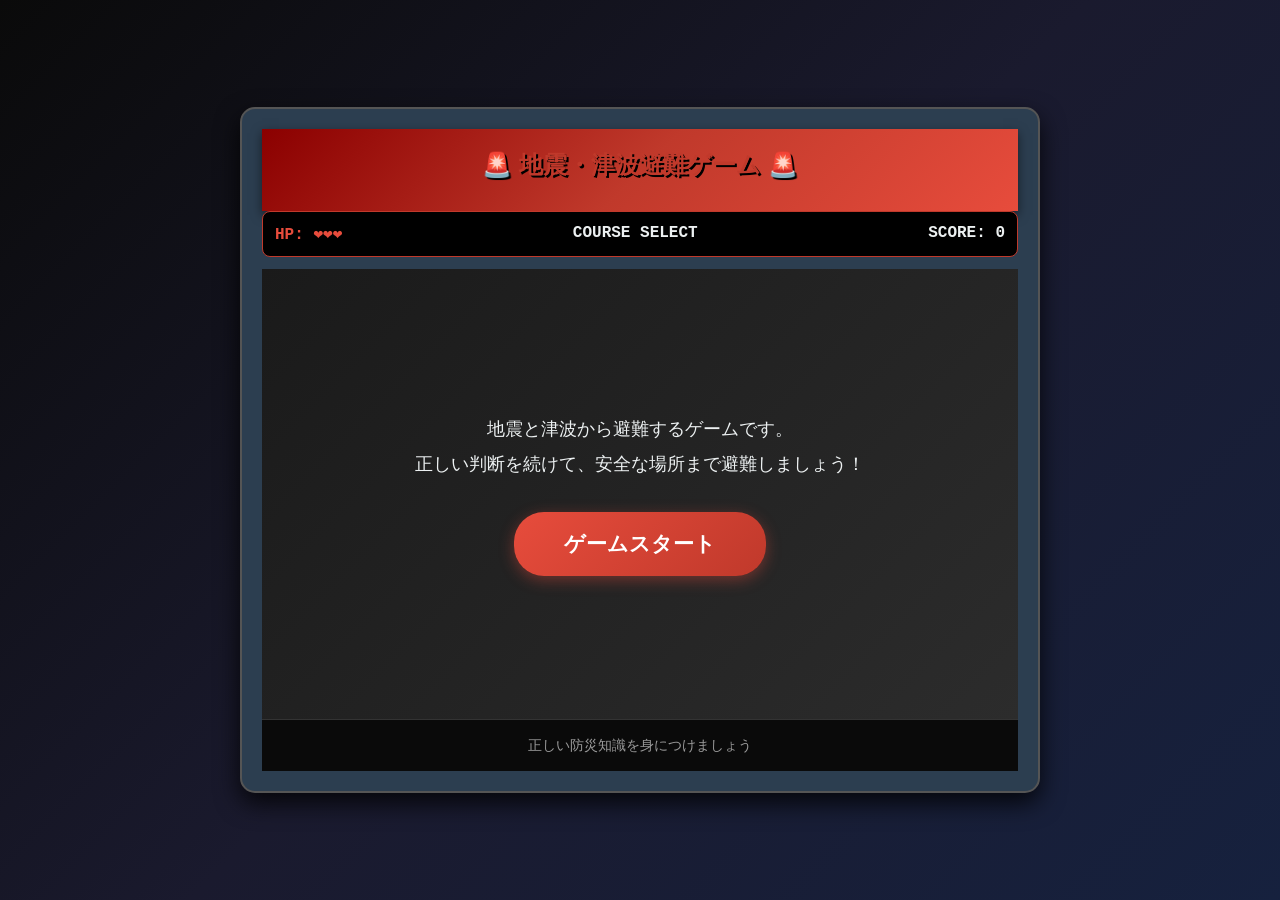
<file: index.html>
<!DOCTYPE html>
<html lang="ja">
<head>
    <meta charset="UTF-8">
    <meta name="viewport" content="width=device-width, initial-scale=1.0">
    <title>地震・津波避難ゲーム</title>
    <link rel="stylesheet" href="style.css">
</head>
<body>
    <div class="game-container">
        <header class="game-header">
            <h1>🚨 地震・津波避難ゲーム 🚨</h1>
            <div class="progress" id="progress">選択 1/6</div>
        </header>

        <main class="game-main">
            <div class="illustration-placeholder" id="illustration">
                <span>イラスト</span>
            </div>

            <div class="scenario-box" id="scenario">
                <p id="scenario-text">ゲームを開始してください</p>
            </div>

            <div class="choices" id="choices">
            </div>

            <div class="start-screen" id="start-screen">
                <p class="intro-text">
                    地震と津波から避難するゲームです。<br>
                    正しい判断を続けて、安全な場所まで避難しましょう！
                </p>
                <button class="start-btn" onclick="startGame()">ゲームスタート</button>
            </div>

            <div class="result-screen hidden" id="result-screen">
                <div class="result-icon" id="result-icon"></div>
                <h2 id="result-title"></h2>
                <p id="result-message"></p>
                <button class="retry-btn" onclick="startGame()">もう一度プレイ</button>
            </div>
        </main>

        <footer class="game-footer">
            <p>正しい防災知識を身につけましょう</p>
        </footer>
    </div>

    <script src="script.js"></script>
</body>
</html>
</file>
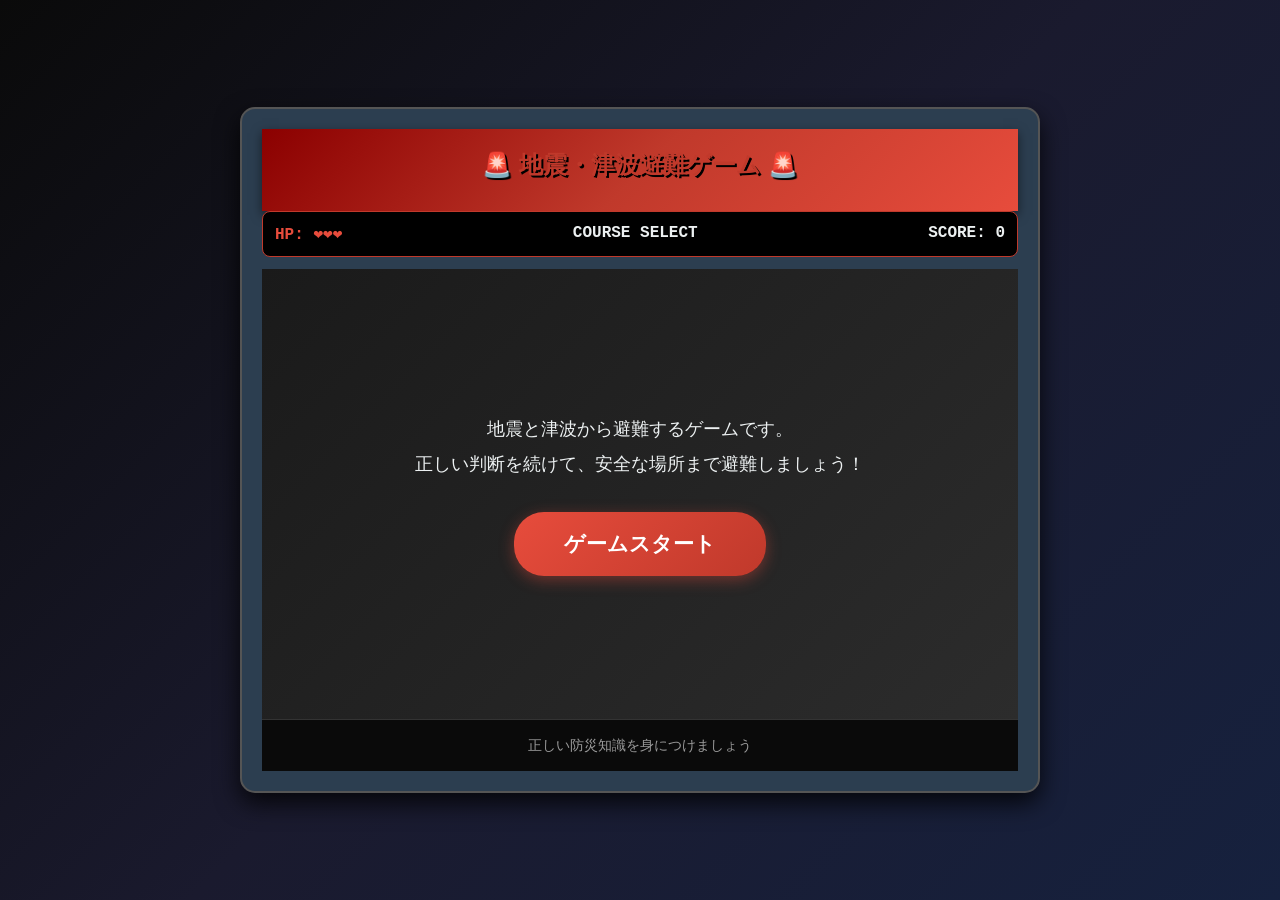
<file: index-2d.html>
<!DOCTYPE html>
<html lang="ja">
<head>
    <meta charset="UTF-8">
    <meta name="viewport" content="width=device-width, initial-scale=1.0">
    <title>地震・津波避難ゲーム</title>
    <link rel="stylesheet" href="style.css">
</head>
<body>
    <div class="game-container">
        <header class="game-header">
            <h1>🚨 地震・津波避難ゲーム 🚨</h1>
            <div class="progress" id="progress">選択 1/6</div>
        </header>

        <main class="game-main">
            <div class="illustration-placeholder" id="illustration">
                <span>イラスト</span>
            </div>

            <div class="scenario-box" id="scenario">
                <p id="scenario-text">ゲームを開始してください</p>
            </div>

            <div class="choices" id="choices">
                <button class="choice-btn" id="choice1" onclick="makeChoice(1)">選択肢1</button>
                <button class="choice-btn" id="choice2" onclick="makeChoice(2)">選択肢2</button>
            </div>

            <div class="start-screen" id="start-screen">
                <p class="intro-text">
                    地震と津波から避難するゲームです。<br>
                    正しい判断を続けて、安全な場所まで避難しましょう！
                </p>
                <button class="start-btn" onclick="startGame()">ゲームスタート</button>
            </div>

            <div class="result-screen hidden" id="result-screen">
                <div class="result-icon" id="result-icon"></div>
                <h2 id="result-title"></h2>
                <p id="result-message"></p>
                <button class="retry-btn" onclick="startGame()">もう一度プレイ</button>
            </div>
        </main>

        <footer class="game-footer">
            <p>正しい防災知識を身につけましょう</p>
        </footer>
    </div>

    <script src="script.js"></script>
</body>
</html>
</file>
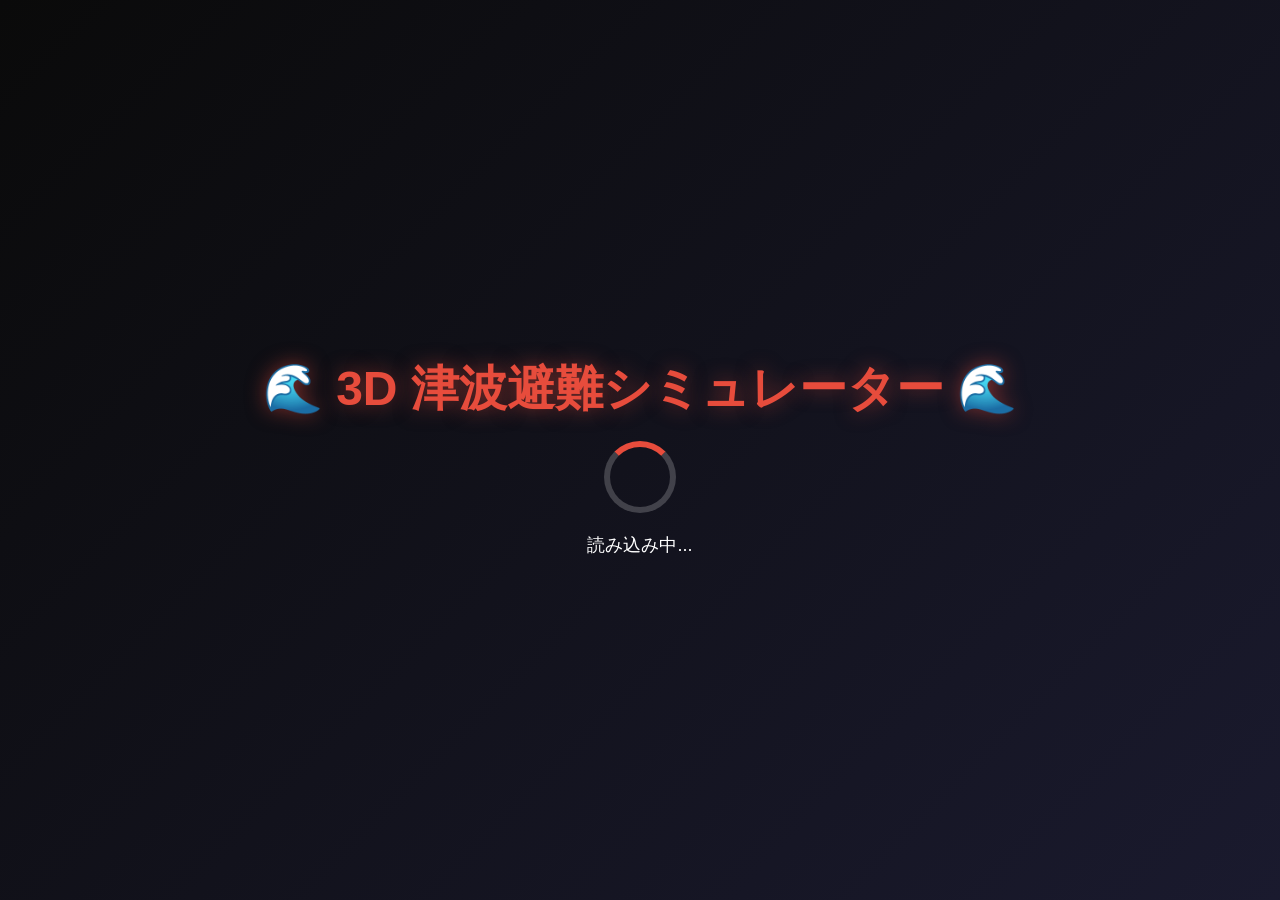
<file: index3d.html>
<!DOCTYPE html>
<html lang="ja">
<head>
    <meta charset="UTF-8">
    <meta name="viewport" content="width=device-width, initial-scale=1.0">
    <title>3D 津波避難シミュレーター</title>
    <style>
        body {
            margin: 0;
            overflow: hidden;
            font-family: 'Hiragino Kaku Gothic ProN', 'Hiragino Sans', Meiryo, sans-serif;
        }
        
        canvas {
            display: block;
        }
        
        #loading {
            position: fixed;
            top: 0;
            left: 0;
            width: 100%;
            height: 100%;
            background: linear-gradient(135deg, #0a0a0a 0%, #1a1a2e 100%);
            display: flex;
            flex-direction: column;
            justify-content: center;
            align-items: center;
            color: white;
            z-index: 9999;
        }
        
        #loading h1 {
            font-size: 48px;
            margin-bottom: 20px;
            color: #e74c3c;
            text-shadow: 0 0 20px rgba(231, 76, 60, 0.5);
        }
        
        #loading .spinner {
            width: 60px;
            height: 60px;
            border: 6px solid rgba(255,255,255,0.2);
            border-top-color: #e74c3c;
            border-radius: 50%;
            animation: spin 1s linear infinite;
        }
        
        @keyframes spin {
            to { transform: rotate(360deg); }
        }
        
        #loading.hidden {
            display: none;
        }
    </style>
</head>
<body>
    <div id="loading">
        <h1>🌊 3D 津波避難シミュレーター 🌊</h1>
        <div class="spinner"></div>
        <p style="margin-top: 20px; font-size: 18px;">読み込み中...</p>
    </div>
    
    <script type="module" src="game3d.js"></script>
    
    <script>
        // Hide loading screen after a short delay
        window.addEventListener('load', () => {
            setTimeout(() => {
                document.getElementById('loading').classList.add('hidden');
            }, 1500);
        });
    </script>
</body>
</html>
</file>
<file: style.css>
/* Reset and Base Styles */
* {
    margin: 0;
    padding: 0;
    box-sizing: border-box;
}

body {
    font-family: 'Hiragino Kaku Gothic ProN', 'Hiragino Sans', Meiryo, sans-serif;
    background: linear-gradient(135deg, #0a0a0a 0%, #1a1a2e 50%, #16213e 100%);
    min-height: 100vh;
    display: flex;
    justify-content: center;
    align-items: center;
    padding: 20px;
    position: relative;
}

/* Game Container */
.game-container {
    background: linear-gradient(135deg, #1a1a1a 0%, #2c2c2c 100%);
    border-radius: 16px;
    box-shadow: 0 10px 40px rgba(0, 0, 0, 0.8), 0 0 20px rgba(231, 76, 60, 0.3);
    max-width: 600px;
    width: 100%;
    overflow: hidden;
    border: 2px solid #c0392b;
}

/* Header */
.game-header {
    background: linear-gradient(135deg, #8b0000 0%, #c0392b 50%, #e74c3c 100%);
    color: #fff;
    padding: 20px;
    text-align: center;
    box-shadow: 0 4px 10px rgba(0, 0, 0, 0.5);
}

.game-header h1 {
    font-size: 1.5rem;
    margin-bottom: 10px;
}

.progress {
    background: rgba(255, 255, 255, 0.2);
    padding: 8px 16px;
    border-radius: 20px;
    display: inline-block;
    font-weight: bold;
}

/* Main Game Area */
.game-main {
    padding: 24px;
    position: relative;
    min-height: 450px;
    background: #1a1a1a;
    color: #ecf0f1;
}

/* Illustration Placeholder */
.illustration-placeholder {
    background: linear-gradient(135deg, #2c2c2c 0%, #3a3a3a 100%);
    border: 3px solid #c0392b;
    border-radius: 12px;
    height: 180px;
    display: flex;
    justify-content: center;
    align-items: center;
    margin-bottom: 20px;
    color: #ecf0f1;
    font-size: 1.2rem;
    box-shadow: 0 0 15px rgba(231, 76, 60, 0.3);
}

/* Scenario Box */
.scenario-box {
    background: linear-gradient(135deg, #2c2c2c 0%, #3a3a3a 100%);
    border-left: 5px solid #e74c3c;
    border-radius: 8px;
    padding: 20px;
    margin-bottom: 24px;
    box-shadow: 0 4px 10px rgba(0, 0, 0, 0.5);
}

#scenario-text {
    font-size: 1.1rem;
    line-height: 1.8;
    color: #ecf0f1;
}

/* Choice Buttons */
.choices {
    display: flex;
    flex-direction: column;
    gap: 12px;
}

.choice-btn {
    background: linear-gradient(135deg, #3498db 0%, #2980b9 100%);
    color: #fff;
    border: none;
    border-radius: 12px;
    padding: 18px 24px;
    font-size: 1.1rem;
    font-weight: bold;
    cursor: pointer;
    transition: all 0.3s ease;
    text-align: left;
}

.choice-btn:hover {
    background: linear-gradient(135deg, #2980b9 0%, #1f618d 100%);
    transform: translateY(-2px);
    box-shadow: 0 6px 20px rgba(52, 152, 219, 0.4);
}

.choice-btn:active {
    transform: translateY(0);
}

/* Start Screen */
.start-screen {
    position: absolute;
    top: 0;
    left: 0;
    right: 0;
    bottom: 0;
    background: linear-gradient(135deg, #1a1a1a 0%, #2c2c2c 100%);
    display: flex;
    flex-direction: column;
    justify-content: center;
    align-items: center;
    padding: 24px;
    text-align: center;
}

.intro-text {
    font-size: 1.1rem;
    line-height: 2;
    color: #ecf0f1;
    margin-bottom: 30px;
}

.start-btn {
    background: linear-gradient(135deg, #e74c3c 0%, #c0392b 100%);
    color: #fff;
    border: none;
    border-radius: 30px;
    padding: 18px 50px;
    font-size: 1.3rem;
    font-weight: bold;
    cursor: pointer;
    transition: all 0.3s ease;
    box-shadow: 0 4px 15px rgba(231, 76, 60, 0.4);
}

.start-btn:hover {
    background: linear-gradient(135deg, #c0392b 0%, #922b21 100%);
    transform: translateY(-2px);
    box-shadow: 0 6px 20px rgba(231, 76, 60, 0.5);
}

/* Result Screen */
.result-screen {
    position: absolute;
    top: 0;
    left: 0;
    right: 0;
    bottom: 0;
    background: linear-gradient(135deg, #1a1a1a 0%, #2c2c2c 100%);
    display: flex;
    flex-direction: column;
    justify-content: center;
    align-items: center;
    padding: 24px;
    text-align: center;
}

.result-icon {
    font-size: 80px;
    margin-bottom: 20px;
}

.result-screen h2 {
    font-size: 1.8rem;
    margin-bottom: 16px;
}

.result-screen p {
    font-size: 1.1rem;
    line-height: 1.8;
    color: #ecf0f1;
    margin-bottom: 30px;
}

.retry-btn {
    background: linear-gradient(135deg, #27ae60 0%, #229954 100%);
    color: #fff;
    border: none;
    border-radius: 30px;
    padding: 16px 40px;
    font-size: 1.2rem;
    font-weight: bold;
    cursor: pointer;
    transition: all 0.3s ease;
    box-shadow: 0 4px 15px rgba(39, 174, 96, 0.4);
}

.retry-btn:hover {
    background: linear-gradient(135deg, #229954 0%, #1e8449 100%);
    transform: translateY(-2px);
    box-shadow: 0 6px 20px rgba(39, 174, 96, 0.5);
}

/* Success Result */
.result-screen.success h2 {
    color: #27ae60;
}

/* Failure Result */
.result-screen.failure h2 {
    color: #e74c3c;
}

/* Footer */
.game-footer {
    background: #0a0a0a;
    padding: 16px;
    text-align: center;
    color: #999;
    font-size: 0.9rem;
    border-top: 1px solid #333;
}

/* Hidden State */
.hidden {
    display: none !important;
}

/* Responsive Design */
@media (max-width: 480px) {
    body {
        padding: 10px;
    }

    .game-header h1 {
        font-size: 1.2rem;
    }

    .game-main {
        padding: 16px;
        min-height: 400px;
    }

    .illustration-placeholder {
        height: 140px;
    }

    #scenario-text {
        font-size: 1rem;
    }

    .choice-btn {
        padding: 16px 20px;
        font-size: 1rem;
    }

    .start-btn {
        padding: 16px 40px;
        font-size: 1.1rem;
    }

    .result-icon {
        font-size: 60px;
    }

    .result-screen h2 {
        font-size: 1.5rem;
    }
}

/* Animation for choices */
@keyframes fadeIn {
    from {
        opacity: 0;
        transform: translateY(10px);
    }
    to {
        opacity: 1;
        transform: translateY(0);
    }
}

.choices.animate .choice-btn {
    animation: fadeIn 0.4s ease forwards;
}

.choices.animate .choice-btn:nth-child(2) {
    animation-delay: 0.1s;
}

/* === Timer Bar Styles === */
.timer-container {
    background: #000;
    padding: 12px 20px;
    border-bottom: 2px solid #c0392b;
}

.timer-text {
    text-align: center;
    color: #ecf0f1;
    font-weight: bold;
    font-size: 0.9rem;
    margin-bottom: 8px;
    text-shadow: 0 0 5px rgba(231, 76, 60, 0.5);
}

.timer-bar {
    background: #2c2c2c;
    height: 12px;
    border-radius: 6px;
    overflow: hidden;
    box-shadow: inset 0 2px 4px rgba(0, 0, 0, 0.5);
}

.timer-fill {
    height: 100%;
    background: #27ae60;
    transition: width 0.1s linear, background 0.3s ease;
    box-shadow: 0 0 10px rgba(39, 174, 96, 0.5);
}

/* === Visual Effects === */
/* Screen Shake Animation */
@keyframes shake {
    0%, 100% { transform: translateX(0); }
    10%, 30%, 50%, 70%, 90% { transform: translateX(-5px); }
    20%, 40%, 60%, 80% { transform: translateX(5px); }
}

.screen-shake {
    animation: shake 0.5s ease-in-out;
}

/* Red Flash Overlay */
.red-flash {
    position: fixed;
    top: 0;
    left: 0;
    width: 100%;
    height: 100%;
    background: rgba(231, 76, 60, 0.5);
    pointer-events: none;
    z-index: 9999;
    animation: flashFade 0.3s ease-out;
}

@keyframes flashFade {
    0% { opacity: 1; }
    100% { opacity: 0; }
}

/* Pulsing glow effect for danger states */
@keyframes dangerPulse {
    0%, 100% { box-shadow: 0 0 10px rgba(231, 76, 60, 0.3); }
    50% { box-shadow: 0 0 25px rgba(231, 76, 60, 0.8); }
}

.timer-container.danger {
    animation: dangerPulse 1s infinite;
}
</file>
